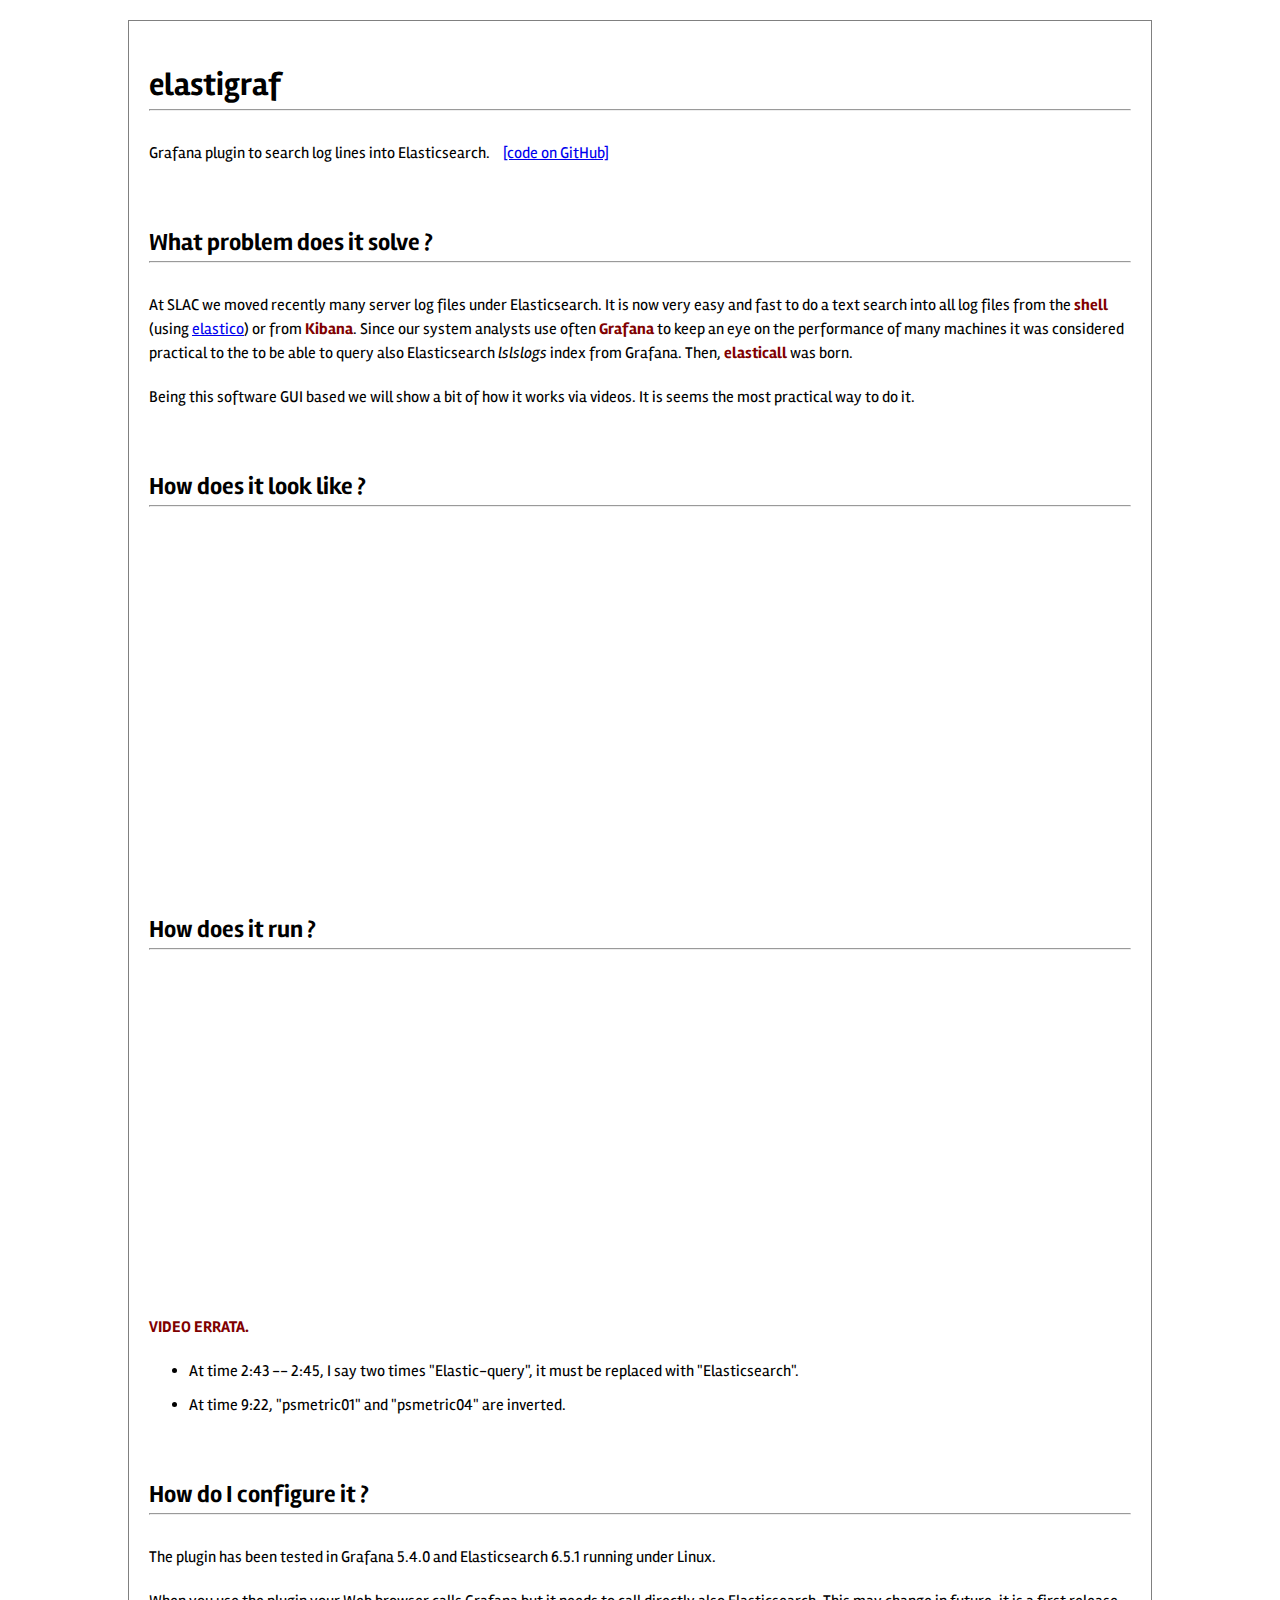
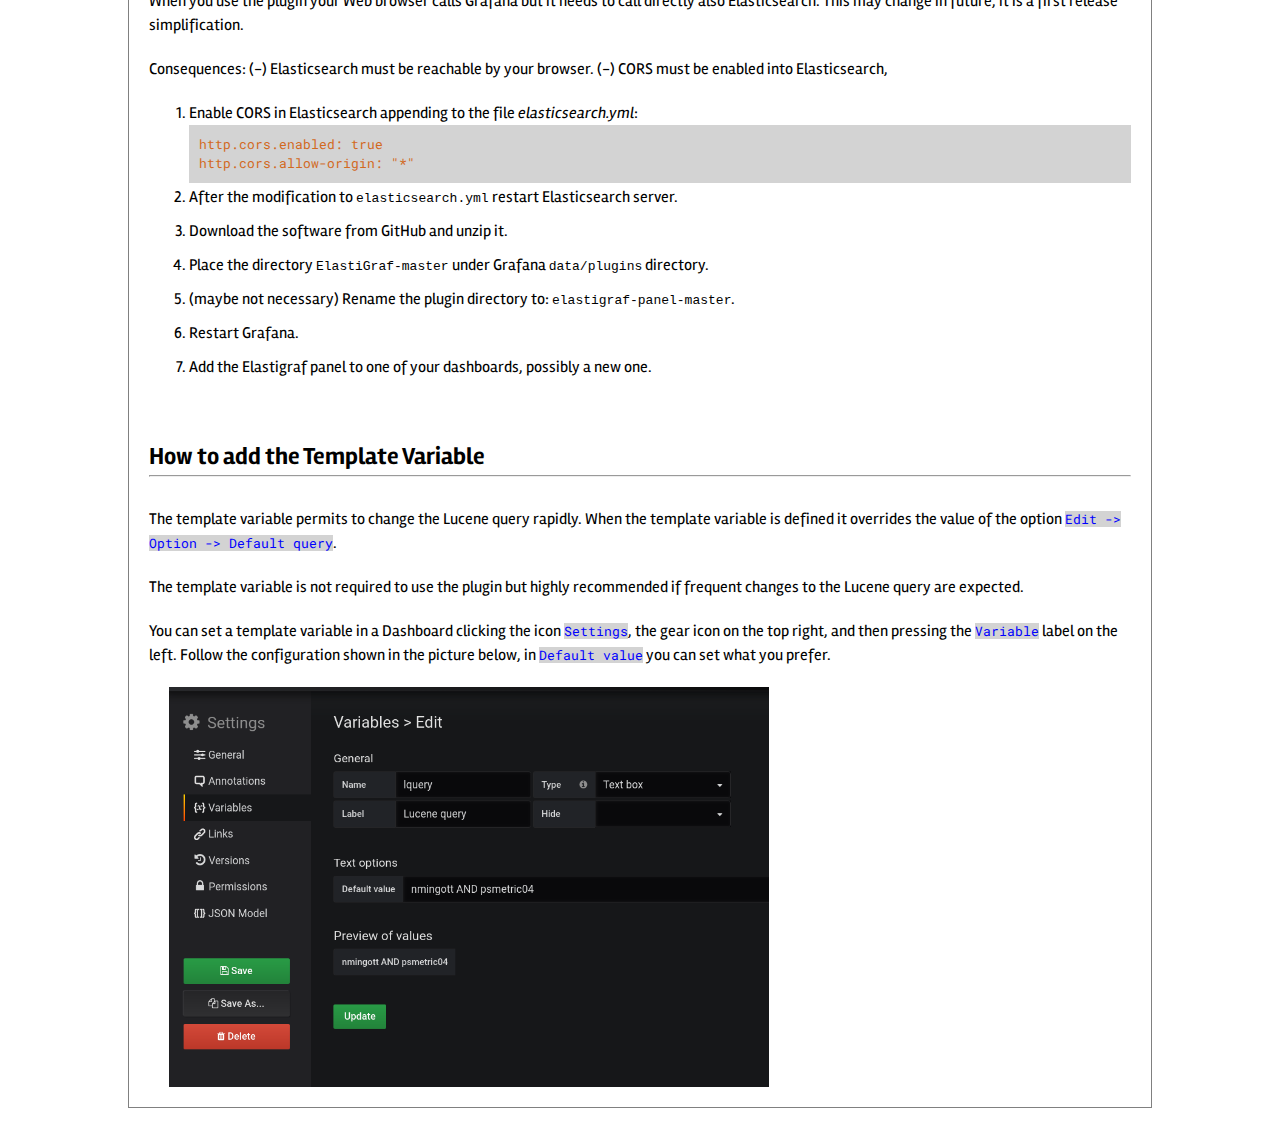
<file: docs/index.html>
<html>

<head>

<meta charset="UTF-8">
<meta name="description" content="Project elastico.">
<meta name="keywords" content="HTML,CSS,JavaScript">
<meta name="author" content="Dr. Nicola Mingotti">

<!-- Fonts da Google  -->
<link href='https://fonts.googleapis.com/css?family=Roboto Condensed' rel='stylesheet'>
<link href='https://fonts.googleapis.com/css?family=Roboto Mono' rel='stylesheet'>
<link href='https://fonts.googleapis.com/css?family=Noto Sans' rel='stylesheet'>
<link href='https://fonts.googleapis.com/css?family=Rambla' rel='stylesheet'>

<!-- Foglio di stile   -->
<link rel="stylesheet" href="./index.css">


</head>

<body>

<h1> elastigraf</h1>
<hr>
<p>
Grafana plugin to search log lines into Elasticsearch. <a style="margin-left:10px;" href="https://github.com/slac-lcls/elastigraf">[code on GitHub]</a>
</p>


<h2> What problem does it solve ?  </h2>
<hr>

<p>
At SLAC we moved recently many server log files under Elasticsearch. It is now very easy and fast to do a text search into all log files from the <b>shell</b> (using <a href="https://github.com/slac-lcls/elastico">elastico</a>) or from <b>Kibana</b>. Since our system analysts use often <b>Grafana</b> to keep an eye on the performance of many machines it was considered practical to the to be able to query also Elasticsearch <i>lslslogs</i> index from Grafana. Then, <b>elasticall</b> was born.
</p>

<p>
Being this software GUI based we will show a bit of how it works via videos. It is seems the most practical way to do it.
</p>

<h2> How does it look like ?  </h2>
<hr>

<iframe width="560" height="315" src="https://www.youtube.com/embed/kzTXK6Nzack" frameborder="0" allow="accelerometer; autoplay; encrypted-media; gyroscope; picture-in-picture" allowfullscreen></iframe>

<h2> How does it run ?  </h2>
<hr>

<iframe width="560" height="315" src="https://www.youtube.com/embed/b2X_a9nBxFg" frameborder="0" allow="accelerometer; autoplay; encrypted-media; gyroscope; picture-in-picture" allowfullscreen></iframe>

<p> 
<b>VIDEO ERRATA.</b>
<ul>
<li> At time 2:43 -- 2:45, I say two times "Elastic-query", it must be replaced with "Elasticsearch". 
<li> At time 9:22, "psmetric01" and "psmetric04" are inverted. 
</ul>
</p>

<h2>How do I configure it ?</h2>
<hr>

<p> The plugin has been tested in Grafana 5.4.0 and Elasticsearch 6.5.1 running under Linux. </p>

<p>
When you use the plugin your Web browser calls Grafana but it needs to call directly also Elasticsearch. This may change in future, it is a first release simplification. 
</p>

<p>
Consequences: (-) Elasticsearch must be reachable by your browser. (-) CORS must be enabled into Elasticsearch,

</p>

<ol>
  <li> Enable CORS in Elasticsearch appending to the file <i>elasticsearch.yml</i>:
  <div class="configFile">http.cors.enabled: true
http.cors.allow-origin: "*"</div>
<li style="margin-top:2px"> After the modification to <code>elasticsearch.yml</code> restart Elasticsearch server.
<li>  Download the software from GitHub and unzip it.
<li>  Place the directory <code>ElastiGraf-master</code> under Grafana <code>data/plugins</code> directory. 
<li> (maybe not necessary) Rename the plugin directory to: <code>elastigraf-panel-master</code>.
<li>  Restart Grafana.
<li> Add the Elastigraf panel to one of your dashboards, possibly a new one.
</ol>


<h2> How to add the Template Variable </h2>
<hr>

<p>
The template variable permits to change the Lucene query rapidly.  When the template 
variable is defined it overrides the value of the option <span class="cmd">Edit -> Option -> Default query</span>.
</p>

<p>
The template variable is not required to use the plugin but highly recommended if frequent changes to the Lucene query are expected.
</p>

<p>
 You can set a template variable in a Dashboard clicking the icon <span class="cmd">Settings</span>, the gear icon on the 
 top right, and then pressing the <span class="cmd">Variable</span> label on the left. Follow the configuration shown
 in the picture below, in <span class="cmd">Default value</span> you can set what you prefer. 
</p>

<img style="padding-left:20px;width:600px;margin-top:20px;" src="./pics/grafana-variable-lucene.png" alt="grafana-variables" />






</body>

</html>
</file>
<file: docs/index.css>
/* !!! CSS reset !!!  per eliminare strani 2px in piu' che appaiono qua a la */
* {
   margin: 0;
   padding: 0;
}

.not {
    display: none;
}

body {

    /* font-family: "Times New Roman", Times, serif; */
    /* font-family: "Roboto Condensed"; */
    font-family: "Rambla";
    /* font-family: "Dejavu Sans"; */

    font-size: 1.0em;
    line-height: 1.5;

    margin-top: 20px;;
    margin-bottom: 20px;;
    margin-right: 10%;
    margin-left: 10%;
    border: 1px solid grey;
    padding-left: 20px;
    padding-right: 20px;
    padding-bottom: 20px;

}

h1 {
  margin-top: 40px;
  /* margin-bottom: 20px; */
}


h2 {
  margin-top: 60px;
  /* margin-bottom: 30px; */
}

hr { 
    margin-bottom:30px;
}


p { 
    margin-top: 20px;
}

b { 
   color: maroon;
}

ol { 
    margin-top: 20px;
}

ul { 
    margin-top: 20px;
}

li { 
    margin-left: 40px;
    margin-top: 10px;
}

div.centerDiv { 
     text-align: center;     
}

div#spaceAfterTitle { 
    margin-top: 50px;
    margin-bottom: 20px;
}


ol.factList { 
    margin-left: 20px;
}

li.fact { 
    margin-top: 20px;
}

span.proc {
   font-family: "Roboto Mono";
   font-size: 0.80em;    
}

span.cmd { 
   font-family: "Roboto Mono";
   font-size: 0.80em;
   /* font-family: monospace; */
    background-color: lightgrey;
    color: blue;    
}

div.cmd { 
   font-family: "Roboto Mono";
   font-size: 0.80em;
   /* font-family: monospace; */
   white-space: pre-wrap;
   margin-top: 10px;
   margin-bottom: 10px;
   padding-left:10px;
   padding-bottom:10px;
   background-color: lightgrey;
   color: blue;    
}

div.withOutput {
   margin-bottom: 0px;
   padding-bottom: 0px;
}

div.output { 
   font-family: "Roboto Mono";
   font-size: 0.80em;
   /* font-family: monospace; */
    overflow-x: auto;
   /* white-space: pre-wrap; */
   white-space: pre;
   background-color: lightgrey;
   color: black;        
   padding-left:10px;
   padding-bottom:10px;   
}


div.configFile { 
   font-family: "Roboto Mono";
   font-size: 0.80em;
   /* font-family: monospace; */
    overflow-x: auto;
   /* white-space: pre-wrap; */
   white-space: pre;
   background-color: lightgrey;
   color: chocolate;        
   padding-left:10px;
   padding-bottom:10px;   
   padding-top:10px;
}
</file>
